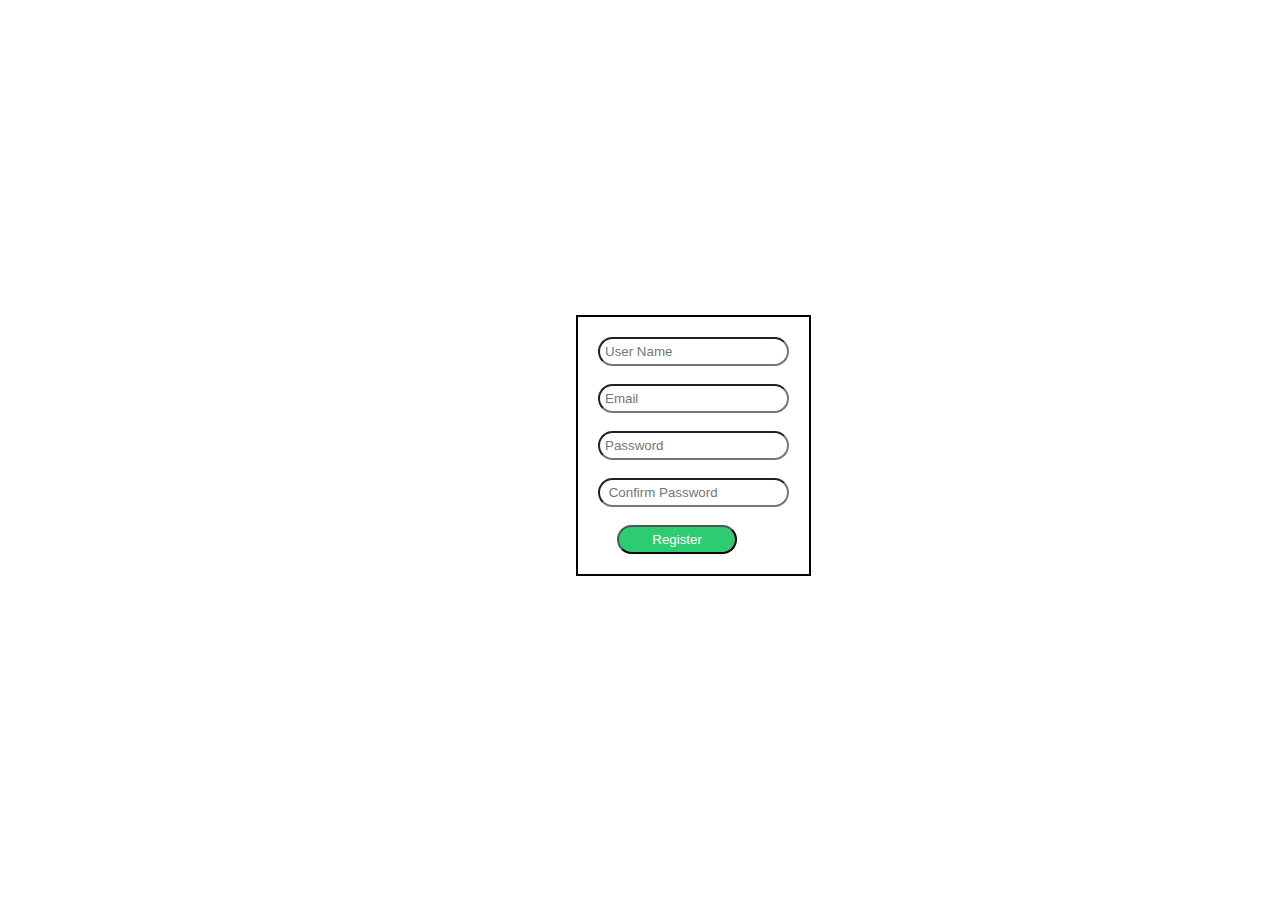
<file: assignment2.html>
<!DOCTYPE html>
<html lang="en">
<head>
    <meta charset="UTF-8">
    <meta http-equiv="X-UA-Compatible" content="IE=edge">
    <meta name="viewport" content="width=device-width, initial-scale=1.0">
    <title>Assignment 02</title>
    <link rel="stylesheet" href="css/assignment2.css">
</head>
<body>
    <div class="myDiv" >
        <input class="userName" type="text-box" placeholder="User Name">
        <br><br>
        <input class="email" type="text-box" placeholder="Email">
        <br><br>
        <input class="password" type="password" placeholder="Password">
        <br><br>
        <input class="comfirmpassword" type="password" placeholder= " Confirm Password">
        <br><br>
        <button class="mybt">Register</button>
    </div>
</body>
</html>
</file>
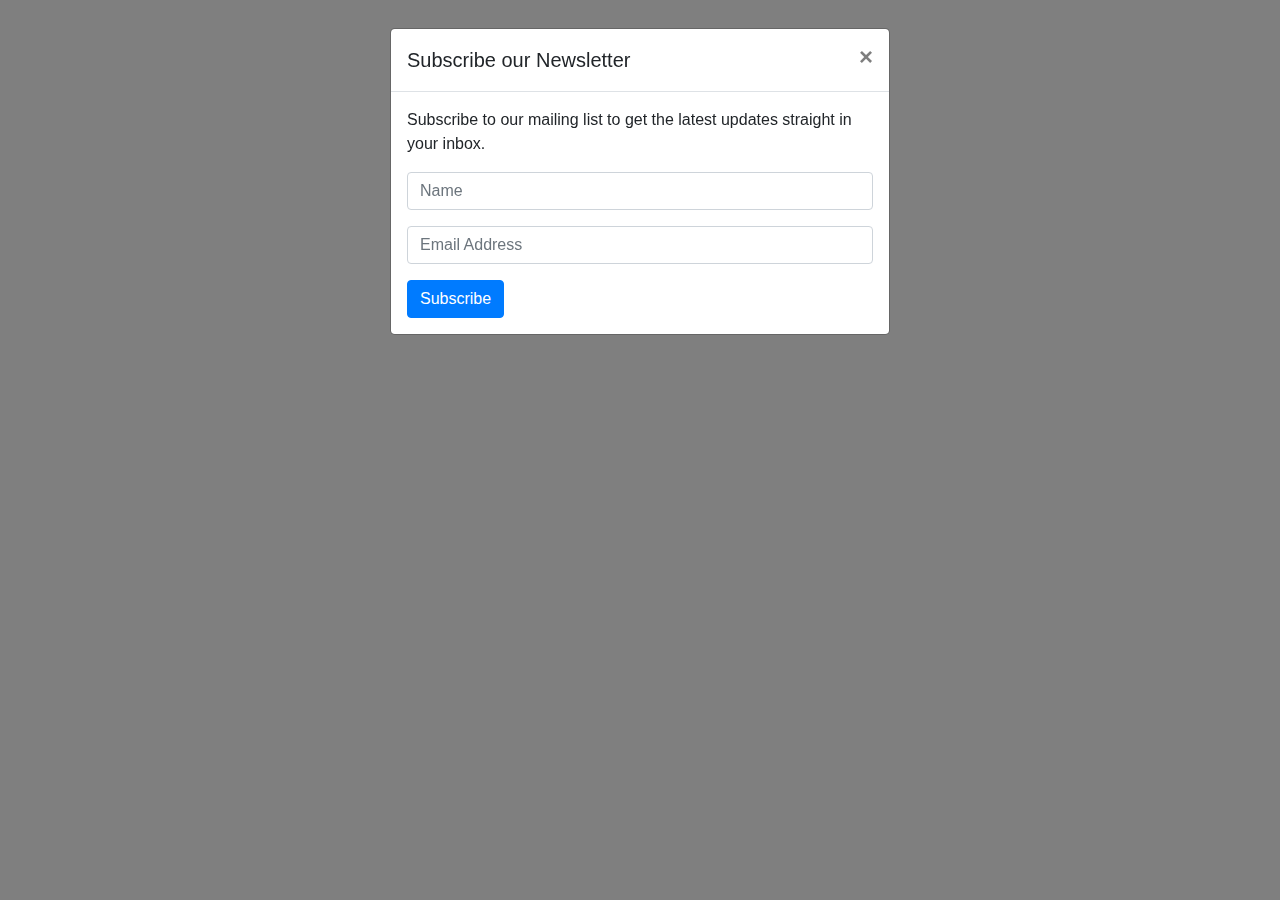
<file: example.HTML>
<!DOCTYPE html>
<html lang="en">
<head>
<meta charset="utf-8">
<title>Example of Auto Loading Bootstrap Modal on Page Load</title>
<link rel="stylesheet" href="https://stackpath.bootstrapcdn.com/bootstrap/4.5.0/css/bootstrap.min.css">
<script src="https://code.jquery.com/jquery-3.5.1.min.js"></script>
<script src="https://stackpath.bootstrapcdn.com/bootstrap/4.5.0/js/bootstrap.min.js"></script>
<script>
	$(document).ready(function(){
		$("#myModal").modal('show');
	});
</script>
</head>
<body>
<div id="myModal" class="modal fade">
    <div class="modal-dialog">
        <div class="modal-content">
            <div class="modal-header">
                <h5 class="modal-title">Subscribe our Newsletter</h5>
                <button type="button" class="close" data-dismiss="modal">&times;</button>
            </div>
            <div class="modal-body">
				<p>Subscribe to our mailing list to get the latest updates straight in your inbox.</p>
                <form>
                    <div class="form-group">
                        <input type="text" class="form-control" placeholder="Name">
                    </div>
                    <div class="form-group">
                        <input type="email" class="form-control" placeholder="Email Address">
                    </div>
                    <button type="submit" class="btn btn-primary">Subscribe</button>
                </form>
            </div>
        </div>
    </div>
</div>
</body>
</html>
</file>
<file: css/assignment2.css>
.myDiv{
    position: absolute;
    top: 35%;
    left: 45%;
    border: 2px solid black;
    padding: 20px;
}

.userName{
    
    padding: 5px;
    border-radius: 100px;
}
.email{
   
    padding: 5px;
    border-radius: 100px;
}
.password{
    
    padding: 5px;
    border-radius: 100px;
}
.comfirmpassword{
    
    padding: 5px;
    border-radius: 100px;
}
.mybt{
    width: 120px;
    background-color: #2ecc71;
    padding: 5px;
    color: white;
    border-radius: 60px;
    margin-left: 10%;

}
</file>
